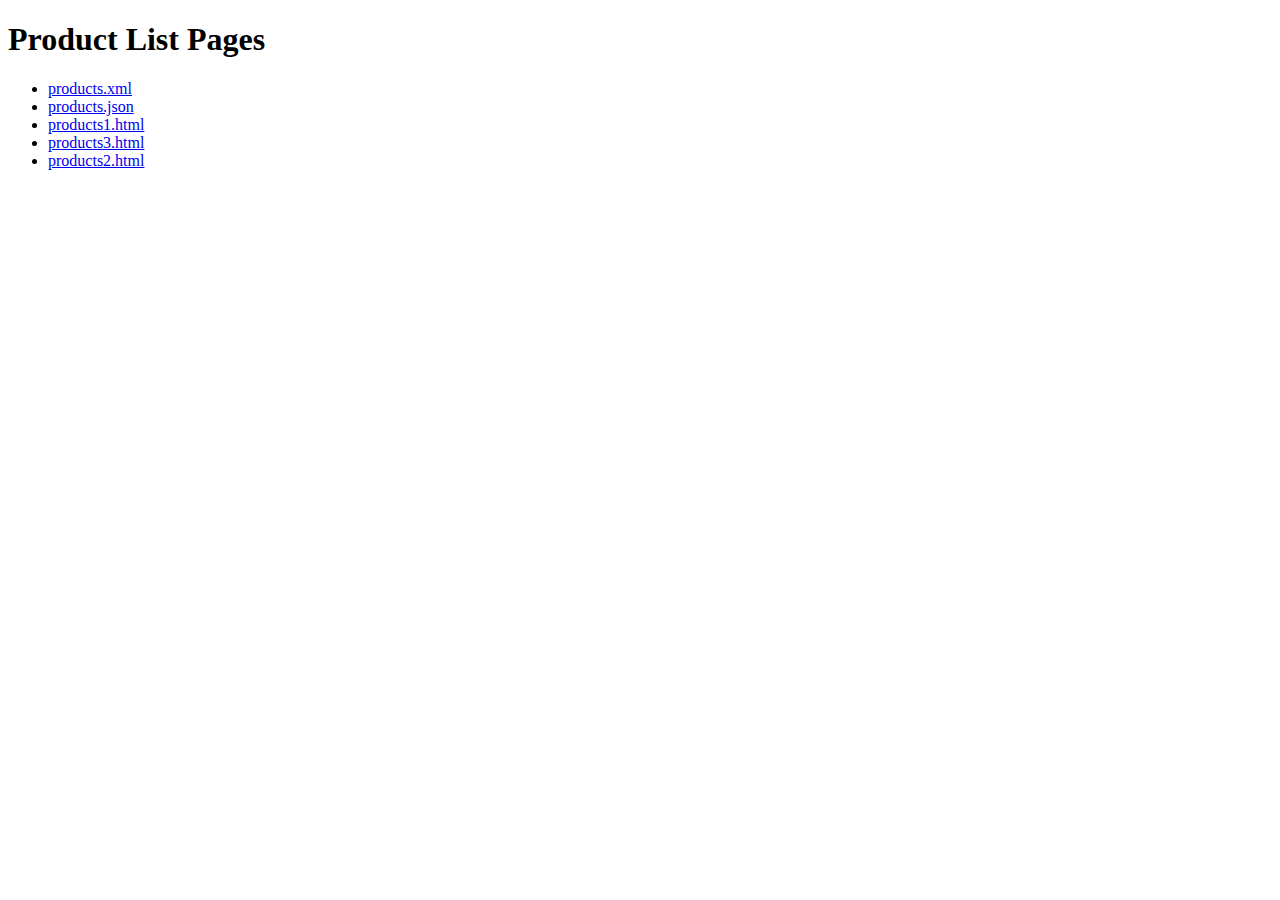
<file: index.html>
<!DOCTYPE html>
<html lang="en">
<head>
    <meta charset="UTF-8">
    <meta name="viewport" content="width=device-width, initial-scale=1.0">
    <title>Product List Pages</title>
  
</head>
<body>

    <h1>Product List Pages</h1>
    <ul>
        <li><a href="product_list/products.xml">products.xml</a></li>
        <li><a href="product_list/products.json">products.json</a></li>
        <li><a href="product_list/products1.html">products1.html</a></li>
        <li><a href="product_list/products3.html">products3.html</a></li>
        <li><a href="product_list/products2.html">products2.html</a></li>
    </ul>

</body>
</html>
</file>
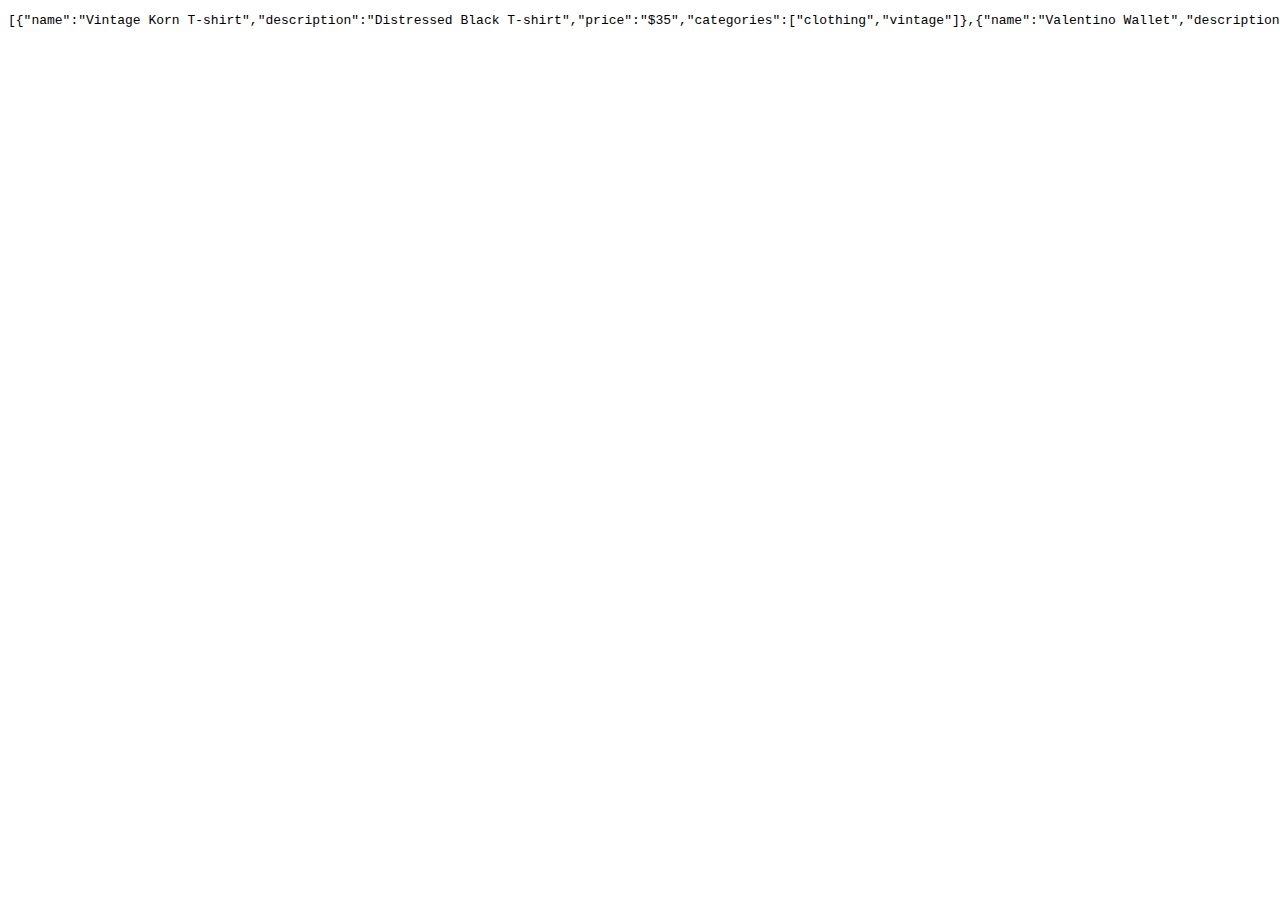
<file: product_list/products1.html>
<!DOCTYPE html>
<html lang="en">
<head>
    <meta charset="UTF-8">
    <meta name="viewport" content="width=device-width, initial-scale=1.0">
    <title>Products JSON</title>
</head>
<body>
    <script>
        const products = [
            {"name": "Vintage Korn T-shirt", "description": "Distressed Black T-shirt", "price": "$35", "categories": ["clothing", "vintage"]},
            {"name": "Valentino Wallet", "description": "Leather VLogo Bifold Wallet", "price": "$500", "categories": ["accessories"]},
            {"name": "JBL Speaker", "description": "Portable waterproof Bluetooth speaker", "price": "$80", "categories": ["electronics"]},
            {"name": "Carhart Cargos", "description": "Denim Cargos with a Baggy Fit", "price": "$60", "categories": ["clothing"]},
            {"name": "Supreme Tool Crowbar", "description": "Issa Red Crowbar :3", "price": "$220", "categories": ["tool", "vintage"]},
            {"name": "Feet Slippers", "description": "Lightweight and breathable feet for your feet", "price": "$70", "categories": ["clothing"]},
            {"name": "Smartwatch", "description": "Advanced fitness tracking smartwatch", "price": "$200", "categories": ["electronics"]},
            {"name": "Leather Handbag", "description": "Elegant handcrafted leather handbag", "price": "$150", "categories": ["accessories", "vintage"]}
        ];
        document.write("<pre>" + JSON.stringify(products) + "</pre>");

    </script>
</body>
</html>
</file>
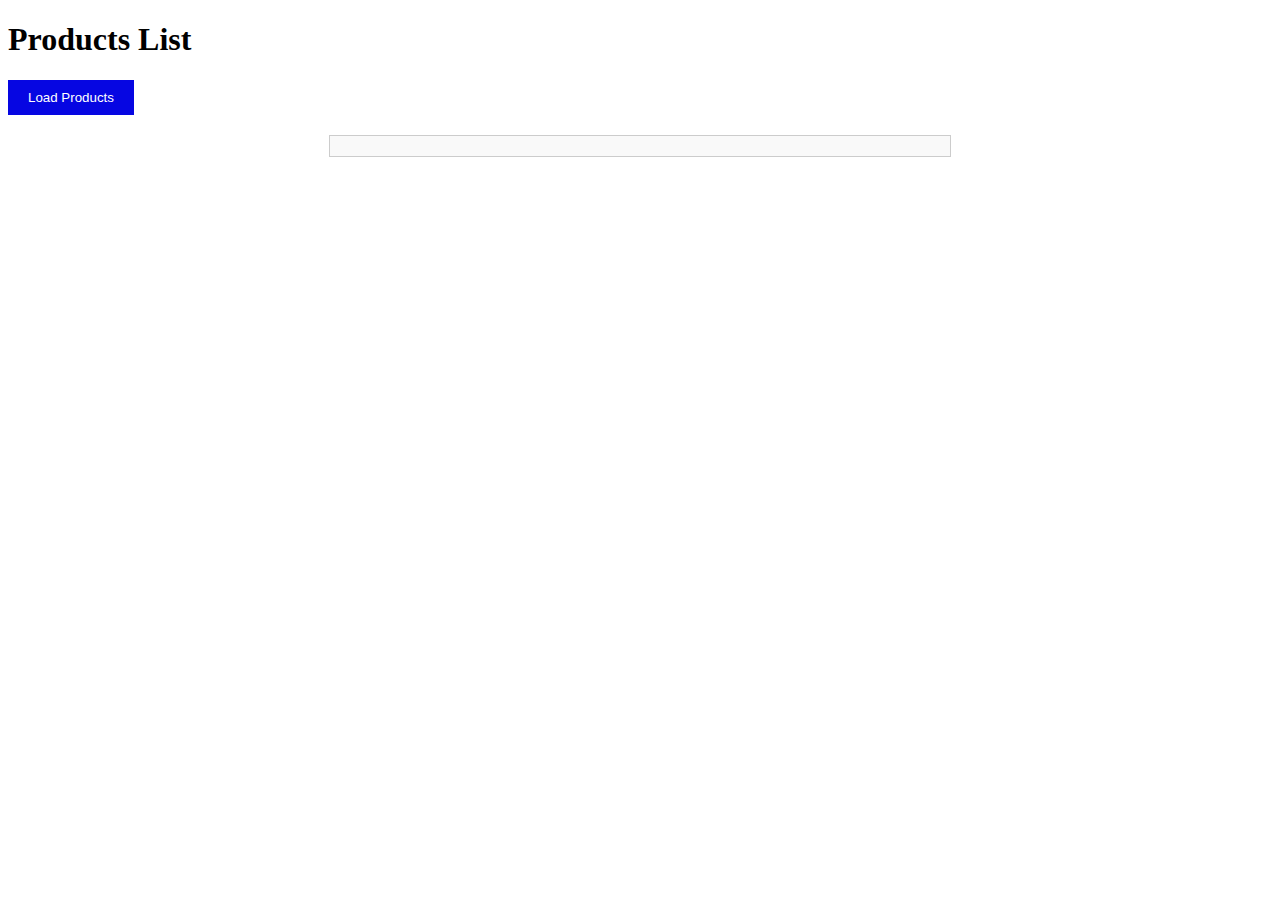
<file: product_list/products2.html>
<!DOCTYPE html>
<html lang="en">
<head>
    <meta charset="UTF-8">
    <meta name="viewport" content="width=device-width, initial-scale=1.0">
    <title>Display JSON Data</title>
    <style>
        #result {
            margin-top: 20px;
            padding: 10px;
            border: 1px solid #ccc;
            background-color: #f9f9f9;
            max-width: 600px;
            margin: 20px auto;
        }
        .product {
            padding: 10px;
            margin-bottom: 15px;
            border: 1px solid black;
            background-color: grey;
        }
        .product h3 {
            margin: 0;
            color: white;
        }
        .product p {
            margin: 5px 0;
        }
        button {
            padding: 10px 20px;
            background-color: rgb(6, 6, 226);
            color: white;
            border: none;
            cursor: pointer;
        }
        button:hover {
            background-color: rgb(0, 0, 139);
        }
    </style>
</head>
<body>

    <h1>Products List</h1>
    <button id="loadDataBtn">Load Products</button>
    <div id="result"></div>

    <script src="https://code.jquery.com/jquery-3.6.0.min.js"></script>
    <script>
        /* click event for the button */
        $('#loadDataBtn').click(function() {
            /* get data from products.json using $.get() */
            $.get('products.json', function(data) {
                /* check if data is an object */
                if (typeof data === 'object') {
                    /* initialize an empty string to hold the HTML content */
                    htmlContent = '';

                    /* loop through the data and extract product information */
                    data.forEach(function(product) {
                        htmlContent += `
                            <div class="product">
                                <h3>${product.name}</h3>
                                <p>Price: ${product.price}</p>
                                <p>Description: ${product.description}</p>
                            </div>
                        `;
                    });

                    /* display the HTML content inside the result div */
                    $('#result').html(htmlContent);
                } else {
                    /* if the data is not an object */
                    $('#result').html('<p>Error: Data is not in the correct format.</p>');
                }
            }).fail(function() {
                /* if the request fails, show an error message */
                $('#result').html('<p>Error loading the products data.</p>');
            });
        });
    </script>

</body>
</html>
</file>
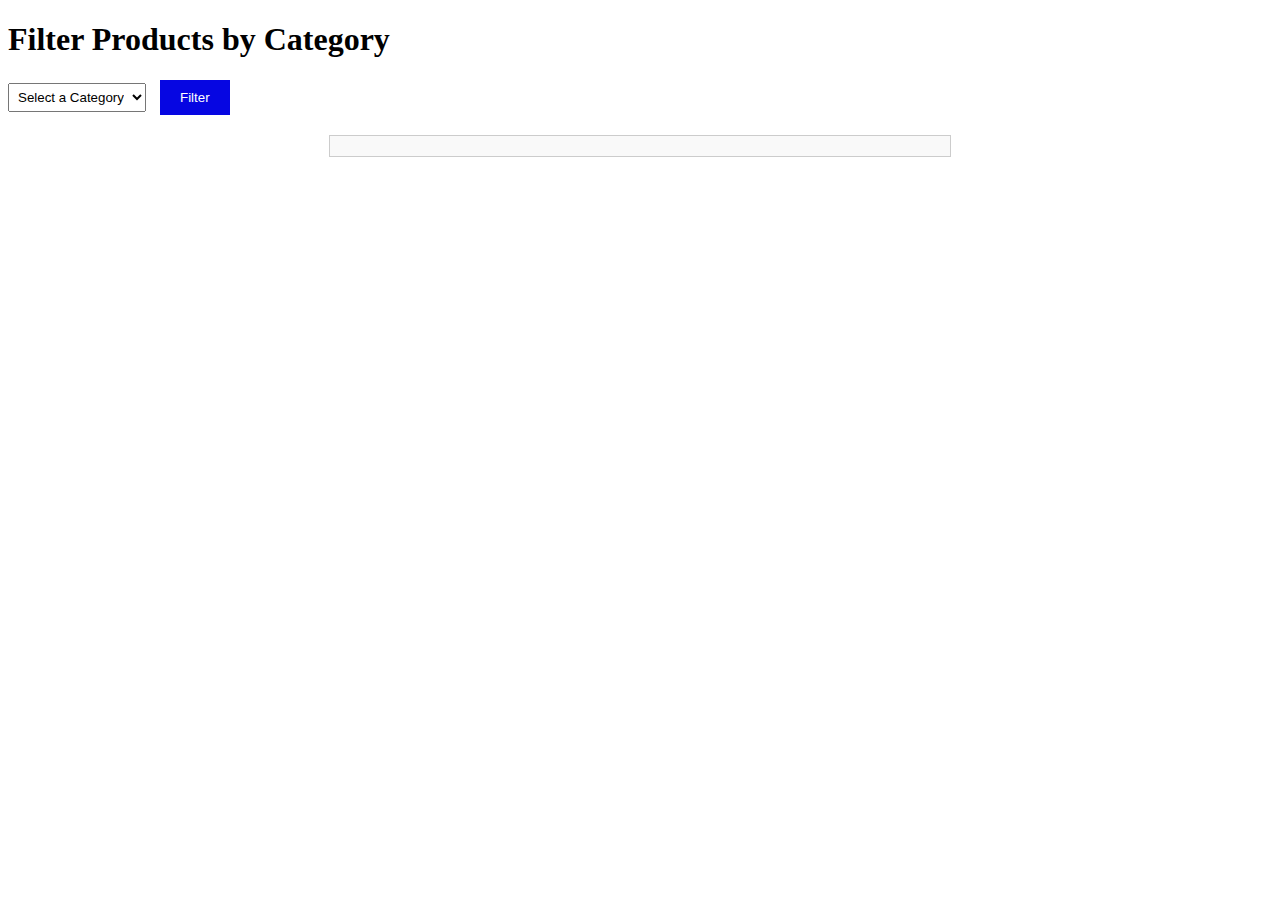
<file: product_list/products3.html>
<!DOCTYPE html>
<html lang="en">
<head>
    <meta charset="UTF-8">
    <meta name="viewport" content="width=device-width, initial-scale=1.0">
    <title>Filter Products by Category</title>
    <style>
         #result {
            margin-top: 20px;
            padding: 10px;
            border: 1px solid #ccc;
            background-color: #f9f9f9;
            max-width: 600px;
            margin: 20px auto;
        }
        .product {
            padding: 10px;
            margin-bottom: 15px;
            border: 1px solid black;
            background-color: grey;
        }
        .product h3 {
            margin: 0;
            color: white;
        }
        .product p {
            margin: 5px 0;
        }
        button {
            padding: 10px 20px;
            background-color: rgb(6, 6, 226);
            color: white;
            border: none;
            cursor: pointer;
        }
        button:hover {
            background-color: rgb(0, 0, 139);
        } 
        select {
            padding: 5px;
            margin-right: 10px;
        }
    </style>
</head>
<body>

    <h1>Filter Products by Category</h1>
    
    <select id="categorySelect">
        <option value="">Select a Category</option>
    </select>
    
    <button id="filterBtn">Filter</button>
    
    <div id="result"></div>

    <script src="https://code.jquery.com/jquery-3.6.0.min.js"></script>
    <script>
        $(document).ready(function() {
            let categories = new Set();  /* use set to store categories */
            
            /* get data and populate category select options */
            $.get('products.json', function(data) {
                if (typeof data === 'object') {
                    /* get all unique categories from products.json */
                    data.forEach(product => {
                        product.categories.forEach(category => categories.add(category));
                    });

                    /* populate dropdown */
                    categories.forEach(category => {
                        $('#categorySelect').append(`<option value="${category}">${category}</option>`);
                    });
                } else {
                    $('#result').html('<p>Error: Data is not in the correct format.</p>');
                }
            }).fail(function() {
                $('#result').html('<p>Error loading the products data.</p>');
            });

            /* filter button */
            $('#filterBtn').click(function() {
                let selectedCategory = $('#categorySelect').val();
                
                $.get('products.json', function(data) {
                    if (typeof data === 'object') {
                        let filteredProducts = data.filter(product => product.categories.includes(selectedCategory));

                        // Display filtered products
                        let htmlContent = '';
                        filteredProducts.forEach(product => {
                            htmlContent += `<div class="product"><h3>${product.name}</h3></div>`;
                        });

                        $('#result').html(htmlContent || '<p>No products found for the selected category.</p>');
                    } else {
                        $('#result').html('<p>Error: Data is not in the correct format.</p>');
                    }
                }).fail(function() {
                    $('#result').html('<p>Error loading the products data.</p>');
                });
            });
        });
    </script>

</body>
</html>
</file>
